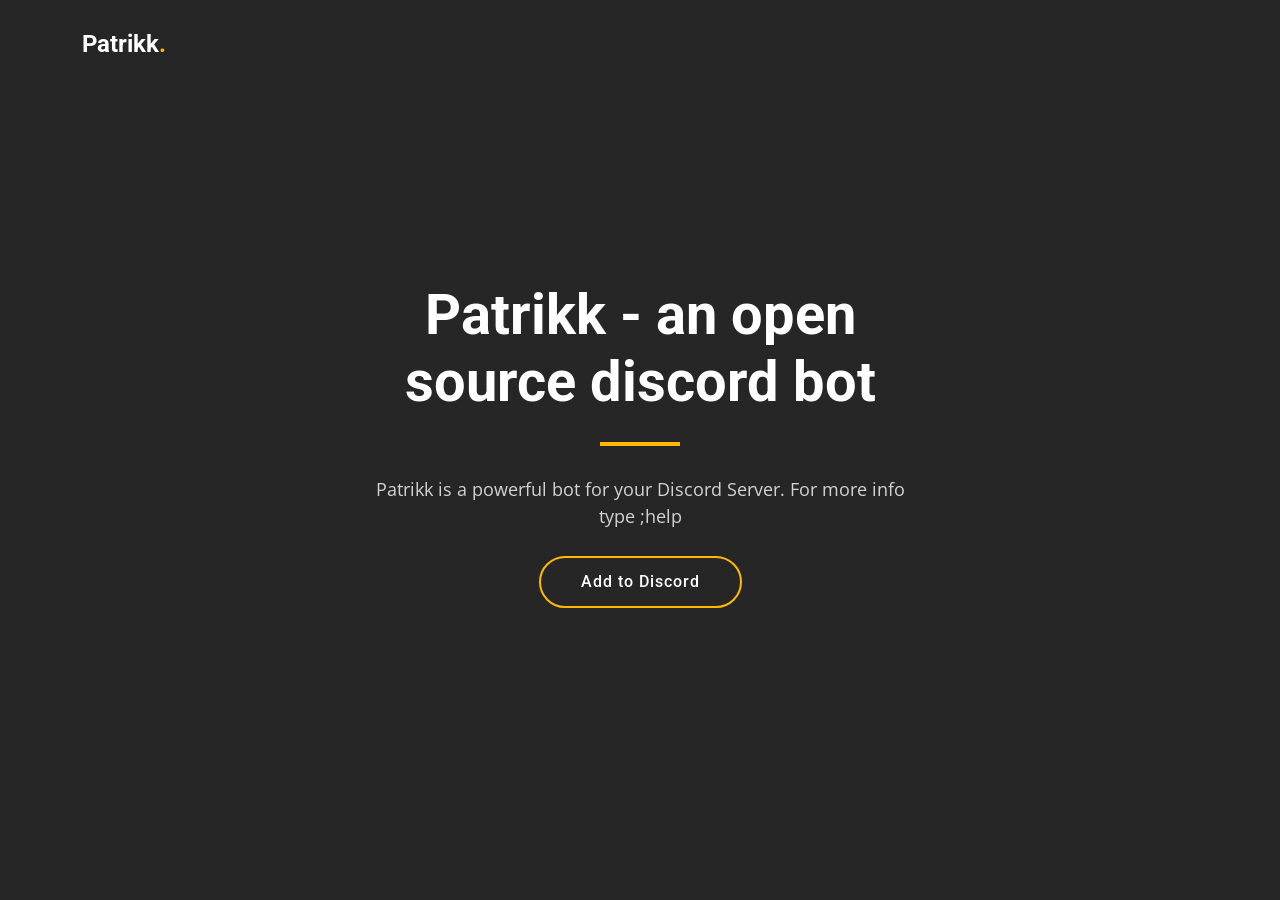
<file: index.html>
<!DOCTYPE html>
<html lang="en">

<head>
  <meta charset="utf-8">
  <meta content="width=device-width, initial-scale=1.0" name="viewport">

  <title>Patrick</title>
  <meta content="" name="description">
  <meta content="" name="keywords">

  <!-- Favicons -->
  <link href="logo.jpg" rel="icon">
  <link href="logo.jpg" rel="apple-touch-icon">

  <!-- Google Fonts -->
  <link rel="preconnect" href="https://fonts.googleapis.com">
  <link rel="preconnect" href="https://fonts.gstatic.com" crossorigin>
  <link href="https://fonts.googleapis.com/css2?family=Open+Sans:ital,wght@0,300;0,400;0,500;0,600;0,700;1,300;1,400;1,600;1,700&family=Roboto:ital,wght@0,300;0,400;0,500;0,600;0,700;1,300;1,400;1,500;1,600;1,700&family=Work+Sans:ital,wght@0,300;0,400;0,500;0,600;0,700;1,300;1,400;1,500;1,600;1,700&display=swap" rel="stylesheet">

  <!-- Vendor CSS Files -->
  <link href="assets/vendor/bootstrap/css/bootstrap.min.css" rel="stylesheet">
  <link href="assets/vendor/bootstrap-icons/bootstrap-icons.css" rel="stylesheet">
  <link href="assets/vendor/fontawesome-free/css/all.min.css" rel="stylesheet">
  <link href="assets/vendor/aos/aos.css" rel="stylesheet">
  <link href="assets/vendor/glightbox/css/glightbox.min.css" rel="stylesheet">
  <link href="assets/vendor/swiper/swiper-bundle.min.css" rel="stylesheet">

  <!-- Template Main CSS File -->
  <link href="assets/css/main.css" rel="stylesheet">


</head>

<body>

  <!-- ======= Header ======= -->
  <header id="header" class="header d-flex align-items-center">
    <div class="container-fluid container-xl d-flex align-items-center justify-content-between">

      <a href="index.html" class="logo d-flex align-items-center">
        <!-- Uncomment the line below if you also wish to use an image logo -->
        <!-- <img src="assets/img/logo.png" alt=""> -->
        <h1>Patrikk<span>.</span></h1>
      </a>

      <i class="mobile-nav-toggle mobile-nav-show bi bi-list"></i>
      <i class="mobile-nav-toggle mobile-nav-hide d-none bi bi-x"></i>
    </div>
  </header><!-- End Header -->

  <!-- ======= Hero Section ======= -->
  <section id="hero" class="hero">

    <div class="info d-flex align-items-center">
      <div class="container">
        <div class="row justify-content-center">
          <div class="col-lg-6 text-center">
            <h2 data-aos="fade-down">Patrikk<span> - an open source discord bot</span></h2>
            <p data-aos="fade-up">Patrikk is a powerful bot for your Discord Server. For more info type ;help</p>
            <a data-aos="fade-up" data-aos-delay="200" href="https://discord.com/api/oauth2/authorize?client_id=1081578301279191150&permissions=8&redirect_uri=http%3A%2F%2Fgamebreaker20.github.io%2Fpatrikk%2Fdone.html&response_type=code&scope=bot%20applications.commands%20role_connections.write" class="btn-get-started">Add to Discord</a>
          </div>
        </div>
      </div>
    </div>

    <div id="hero-carousel" class="carousel slide" data-bs-ride="carousel" data-bs-interval="5000">

      <div class="carousel-item active" style="background-color:gray;"></div>



    </div>

  </section><!-- End Hero Section -->

  <main id="main">





  <a href="#" class="scroll-top d-flex align-items-center justify-content-center"><i class="bi bi-arrow-up-short"></i></a>

  <div id="preloader"></div>

  <!-- Vendor JS Files -->
  <script src="assets/vendor/bootstrap/js/bootstrap.bundle.min.js"></script>
  <script src="assets/vendor/aos/aos.js"></script>
  <script src="assets/vendor/glightbox/js/glightbox.min.js"></script>
  <script src="assets/vendor/isotope-layout/isotope.pkgd.min.js"></script>
  <script src="assets/vendor/swiper/swiper-bundle.min.js"></script>
  <script src="assets/vendor/purecounter/purecounter_vanilla.js"></script>
  <script src="assets/vendor/php-email-form/validate.js"></script>

  <!-- Template Main JS File -->
  <script src="assets/js/main.js"></script>

</body>

</html>
</file>
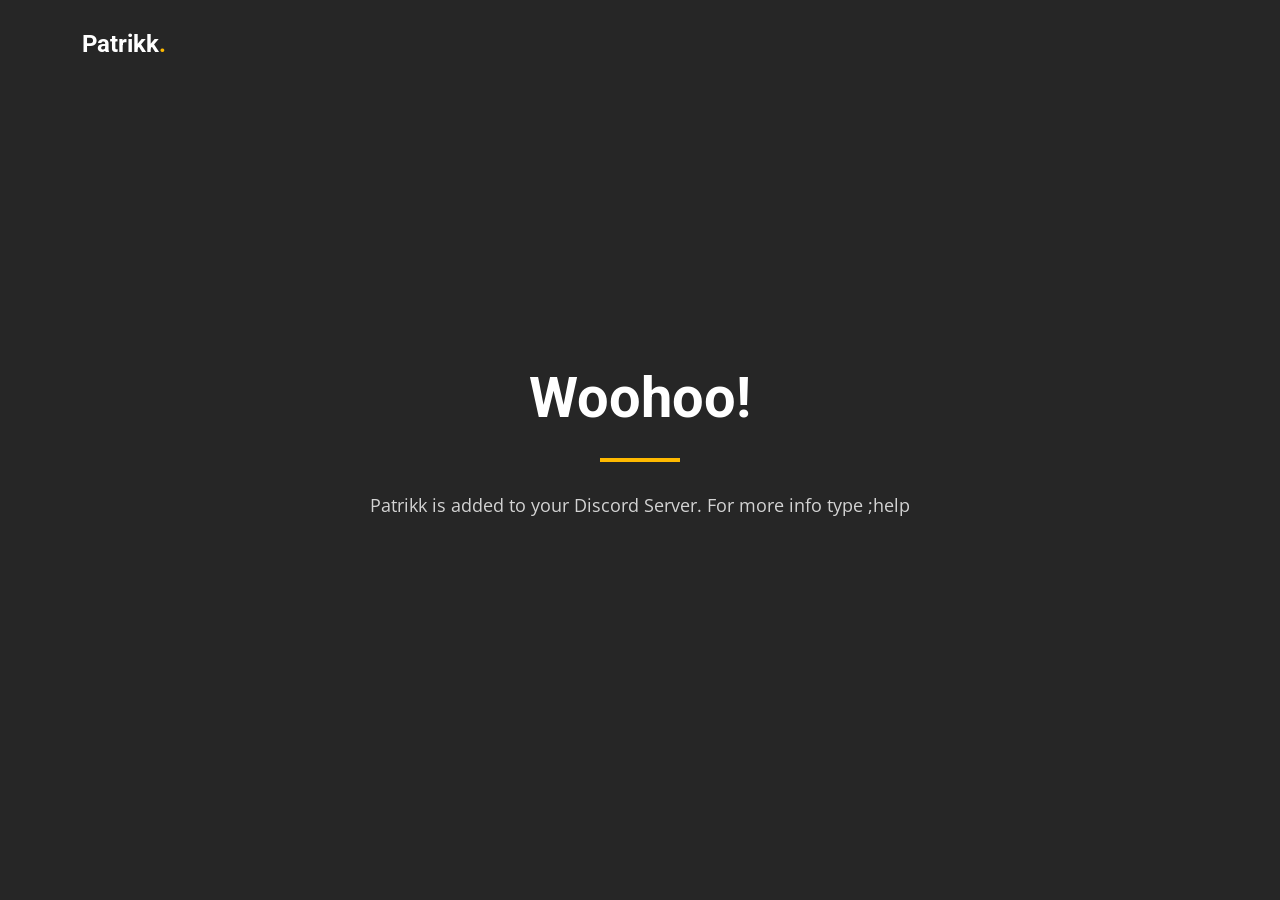
<file: done.html>
<!DOCTYPE html>
<html lang="en">

<head>
  <meta charset="utf-8">
  <meta content="width=device-width, initial-scale=1.0" name="viewport">

  <title>Patrick</title>
  <meta content="" name="description">
  <meta content="" name="keywords">

  <!-- Favicons -->
  <link href="logo.jpg" rel="icon">
  <link href="logo.jpg" rel="apple-touch-icon">

  <!-- Google Fonts -->
  <link rel="preconnect" href="https://fonts.googleapis.com">
  <link rel="preconnect" href="https://fonts.gstatic.com" crossorigin>
  <link href="https://fonts.googleapis.com/css2?family=Open+Sans:ital,wght@0,300;0,400;0,500;0,600;0,700;1,300;1,400;1,600;1,700&family=Roboto:ital,wght@0,300;0,400;0,500;0,600;0,700;1,300;1,400;1,500;1,600;1,700&family=Work+Sans:ital,wght@0,300;0,400;0,500;0,600;0,700;1,300;1,400;1,500;1,600;1,700&display=swap" rel="stylesheet">

  <!-- Vendor CSS Files -->
  <link href="assets/vendor/bootstrap/css/bootstrap.min.css" rel="stylesheet">
  <link href="assets/vendor/bootstrap-icons/bootstrap-icons.css" rel="stylesheet">
  <link href="assets/vendor/fontawesome-free/css/all.min.css" rel="stylesheet">
  <link href="assets/vendor/aos/aos.css" rel="stylesheet">
  <link href="assets/vendor/glightbox/css/glightbox.min.css" rel="stylesheet">
  <link href="assets/vendor/swiper/swiper-bundle.min.css" rel="stylesheet">

  <!-- Template Main CSS File -->
  <link href="assets/css/main.css" rel="stylesheet">


</head>

<body>

  <!-- ======= Header ======= -->
  <header id="header" class="header d-flex align-items-center">
    <div class="container-fluid container-xl d-flex align-items-center justify-content-between">

      <a href="index.html" class="logo d-flex align-items-center">
        <!-- Uncomment the line below if you also wish to use an image logo -->
        <!-- <img src="assets/img/logo.png" alt=""> -->
        <h1>Patrikk<span>.</span></h1>
      </a>

      <i class="mobile-nav-toggle mobile-nav-show bi bi-list"></i>
      <i class="mobile-nav-toggle mobile-nav-hide d-none bi bi-x"></i>
    </div>
  </header><!-- End Header -->

  <!-- ======= Hero Section ======= -->
  <section id="hero" class="hero">

    <div class="info d-flex align-items-center">
      <div class="container">
        <div class="row justify-content-center">
          <div class="col-lg-6 text-center">
            <h2 data-aos="fade-down"><span> Woohoo!</span></h2>
            <p data-aos="fade-up">Patrikk is added to your Discord Server. For more info type ;help</p>
          </div>
        </div>
      </div>
    </div>

    <div id="hero-carousel" class="carousel slide" data-bs-ride="carousel" data-bs-interval="5000">

      <div class="carousel-item active" style="background-color:gray;"></div>



    </div>

  </section><!-- End Hero Section -->

  <main id="main">





  <a href="#" class="scroll-top d-flex align-items-center justify-content-center"><i class="bi bi-arrow-up-short"></i></a>

  <div id="preloader"></div>

  <!-- Vendor JS Files -->
  <script src="assets/vendor/bootstrap/js/bootstrap.bundle.min.js"></script>
  <script src="assets/vendor/aos/aos.js"></script>
  <script src="assets/vendor/glightbox/js/glightbox.min.js"></script>
  <script src="assets/vendor/isotope-layout/isotope.pkgd.min.js"></script>
  <script src="assets/vendor/swiper/swiper-bundle.min.js"></script>
  <script src="assets/vendor/purecounter/purecounter_vanilla.js"></script>
  <script src="assets/vendor/php-email-form/validate.js"></script>

  <!-- Template Main JS File -->
  <script src="assets/js/main.js"></script>

</body>

</html>
</file>
<file: assets/css/main.css>
/**
* Template Name: UpConstruction - v1.3.0
* Template URL: https://bootstrapmade.com/upconstruction-bootstrap-construction-website-template/
* Author: BootstrapMade.com
* License: https://bootstrapmade.com/license/
*/

/*--------------------------------------------------------------
# Set main reusable colors and fonts using CSS variables
# Learn more about CSS variables at https://developer.mozilla.org/en-US/docs/Web/CSS/Using_CSS_custom_properties
--------------------------------------------------------------*/
/* Fonts */
:root {
  --font-default: "Open Sans", system-ui, -apple-system, "Segoe UI", Roboto, "Helvetica Neue", Arial, "Noto Sans", "Liberation Sans", sans-serif, "Apple Color Emoji", "Segoe UI Emoji", "Segoe UI Symbol", "Noto Color Emoji";
  --font-primary: "Roboto", sans-serif;
  --font-secondary: "Work Sans", sans-serif;
}

/* Colors */
:root {
  --color-default: #364d59;
  --color-primary: #feb900;
  --color-secondary: #52565e;
}

/* Smooth scroll behavior */
:root {
  scroll-behavior: smooth;
}

/*--------------------------------------------------------------
# General
--------------------------------------------------------------*/
body {
  font-family: var(--font-default);
  color: var(--color-default);
  overflow-x: hidden;
}

a {
  color: var(--color-primary);
  text-decoration: none;
}

a:hover {
  color: #ffc732;
  text-decoration: none;
}

h1,
h2,
h3,
h4,
h5,
h6 {
  font-family: var(--font-primary);
}

/*--------------------------------------------------------------
# Sections & Section Header
--------------------------------------------------------------*/
section {
  padding: 80px 0;
  overflow: hidden;
}

.section-bg {
  background-color: #f5f6f7;
}

.section-header {
  text-align: center;
  padding-bottom: 70px;
}

.section-header h2 {
  font-size: 32px;
  font-weight: 700;
  position: relative;
  color: #2e3135;
}

.section-header h2:before,
.section-header h2:after {
  content: "";
  width: 50px;
  height: 2px;
  background: var(--color-primary);
  display: inline-block;
}

.section-header h2:before {
  margin: 0 15px 10px 0;
}

.section-header h2:after {
  margin: 0 0 10px 15px;
}

.section-header p {
  margin: 0 auto 0 auto;
}

@media (min-width: 1199px) {
  .section-header p {
    max-width: 60%;
  }
}

/*--------------------------------------------------------------
# Breadcrumbs
--------------------------------------------------------------*/
.breadcrumbs {
  padding: 140px 0 60px 0;
  min-height: 30vh;
  position: relative;
  background-size: cover;
  background-position: center;
  background-repeat: no-repeat;
}

.breadcrumbs:before {
  content: "";
  background-color: rgba(0, 0, 0, 0.6);
  position: absolute;
  inset: 0;
}

.breadcrumbs h2 {
  font-size: 56px;
  font-weight: 500;
  color: #fff;
  font-family: var(--font-secondary);
}

.breadcrumbs ol {
  display: flex;
  flex-wrap: wrap;
  list-style: none;
  padding: 0 0 10px 0;
  margin: 0;
  font-size: 16px;
  font-weight: 600;
  color: var(--color-primary);
}

.breadcrumbs ol a {
  color: rgba(255, 255, 255, 0.8);
  transition: 0.3s;
}

.breadcrumbs ol a:hover {
  text-decoration: underline;
}

.breadcrumbs ol li+li {
  padding-left: 10px;
}

.breadcrumbs ol li+li::before {
  display: inline-block;
  padding-right: 10px;
  color: #fff;
  content: "/";
}

/*--------------------------------------------------------------
# Scroll top button
--------------------------------------------------------------*/
.scroll-top {
  position: fixed;
  visibility: hidden;
  opacity: 0;
  right: 15px;
  bottom: 15px;
  z-index: 99999;
  background: var(--color-primary);
  width: 40px;
  height: 40px;
  border-radius: 4px;
  transition: all 0.4s;
}

.scroll-top i {
  font-size: 24px;
  color: var(--color-secondary);
  line-height: 0;
}

.scroll-top:hover {
  background: #ffc732;
  color: #fff;
}

.scroll-top.active {
  visibility: visible;
  opacity: 1;
}

/*--------------------------------------------------------------
# Preloader
--------------------------------------------------------------*/
#preloader {
  position: fixed;
  inset: 0;
  z-index: 999999;
  overflow: hidden;
  background: #fff;
  transition: all 0.6s ease-out;
}

#preloader:before {
  content: "";
  position: fixed;
  top: calc(50% - 30px);
  left: calc(50% - 30px);
  border: 6px solid #fff;
  border-color: var(--color-primary) transparent var(--color-primary) transparent;
  border-radius: 50%;
  width: 60px;
  height: 60px;
  -webkit-animation: animate-preloader 1.5s linear infinite;
  animation: animate-preloader 1.5s linear infinite;
}

@-webkit-keyframes animate-preloader {
  0% {
    transform: rotate(0deg);
  }

  100% {
    transform: rotate(360deg);
  }
}

@keyframes animate-preloader {
  0% {
    transform: rotate(0deg);
  }

  100% {
    transform: rotate(360deg);
  }
}

/*--------------------------------------------------------------
# Disable aos animation delay on mobile devices
--------------------------------------------------------------*/
@media screen and (max-width: 768px) {
  [data-aos-delay] {
    transition-delay: 0 !important;
  }
}

/*--------------------------------------------------------------
# Header
--------------------------------------------------------------*/
.header {
  z-index: 997;
  position: absolute;
  padding: 30px 0;
  top: 0;
  left: 0;
  right: 0;
}

.header .logo img {
  max-height: 40px;
  margin-right: 6px;
}

.header .logo h1 {
  font-size: 24px;
  font-weight: 700;
  color: #fff;
  margin-bottom: 0;
  font-family: var(--font-primary);
}

.header .logo h1 span {
  color: var(--color-primary);
}

/*--------------------------------------------------------------
# Desktop Navigation
--------------------------------------------------------------*/
@media (min-width: 1280px) {
  .navbar {
    padding: 0;
  }

  .navbar ul {
    margin: 0;
    padding: 0;
    display: flex;
    list-style: none;
    align-items: center;
  }

  .navbar li {
    position: relative;
  }

  .navbar>ul>li {
    white-space: nowrap;
    padding: 10px 0 10px 28px;
  }

  .navbar a,
  .navbar a:focus {
    display: flex;
    align-items: center;
    justify-content: space-between;
    padding: 0 3px;
    font-family: var(--font-primary);
    font-size: 14px;
    font-weight: 500;
    color: rgba(255, 255, 255, 0.6);
    text-transform: uppercase;
    white-space: nowrap;
    transition: 0.3s;
    position: relative;
  }

  .navbar a i,
  .navbar a:focus i {
    font-size: 12px;
    line-height: 0;
    margin-left: 5px;
  }

  .navbar>ul>li>a:before {
    content: "";
    position: absolute;
    width: 100%;
    height: 2px;
    bottom: -6px;
    left: 0;
    background-color: var(--color-primary);
    visibility: hidden;
    width: 0px;
    transition: all 0.3s ease-in-out 0s;
  }

  .navbar a:hover:before,
  .navbar li:hover>a:before,
  .navbar .active:before {
    visibility: visible;
    width: 100%;
  }

  .navbar a:hover,
  .navbar .active,
  .navbar .active:focus,
  .navbar li:hover>a {
    color: #fff;
  }

  .navbar .dropdown ul {
    display: block;
    position: absolute;
    left: 28px;
    top: calc(100% + 30px);
    margin: 0;
    padding: 10px 0;
    z-index: 99;
    opacity: 0;
    visibility: hidden;
    background: #fff;
    box-shadow: 0px 0px 30px rgba(127, 137, 161, 0.25);
    transition: 0.3s;
  }

  .navbar .dropdown ul li {
    min-width: 200px;
  }

  .navbar .dropdown ul a {
    padding: 10px 20px;
    font-size: 15px;
    text-transform: none;
    color: var(--color-default);
    font-weight: 400;
  }

  .navbar .dropdown ul a i {
    font-size: 12px;
  }

  .navbar .dropdown ul a:hover,
  .navbar .dropdown ul .active:hover,
  .navbar .dropdown ul li:hover>a {
    color: var(--color-primary);
  }

  .navbar .dropdown:hover>ul {
    opacity: 1;
    top: 100%;
    visibility: visible;
  }

  .navbar .dropdown .dropdown ul {
    top: 0;
    left: calc(100% - 30px);
    visibility: hidden;
  }

  .navbar .dropdown .dropdown:hover>ul {
    opacity: 1;
    top: 0;
    left: 100%;
    visibility: visible;
  }
}

@media (min-width: 1280px) and (max-width: 1366px) {
  .navbar .dropdown .dropdown ul {
    left: -90%;
  }

  .navbar .dropdown .dropdown:hover>ul {
    left: -100%;
  }
}

@media (min-width: 1280px) {

  .mobile-nav-show,
  .mobile-nav-hide {
    display: none;
  }
}

/*--------------------------------------------------------------
# Mobile Navigation
--------------------------------------------------------------*/
@media (max-width: 1279px) {
  .navbar {
    position: fixed;
    top: 0;
    right: -100%;
    width: 100%;
    max-width: 400px;
    bottom: 0;
    transition: 0.3s;
    z-index: 9997;
  }

  .navbar ul {
    position: absolute;
    inset: 0;
    padding: 50px 0 10px 0;
    margin: 0;
    background: rgba(0, 0, 0, 0.8);
    overflow-y: auto;
    transition: 0.3s;
    z-index: 9998;
  }

  .navbar a,
  .navbar a:focus {
    display: flex;
    align-items: center;
    justify-content: space-between;
    padding: 10px 20px;
    font-family: var(--font-primary);
    font-size: 15px;
    font-weight: 500;
    color: rgba(255, 255, 255, 0.7);
    white-space: nowrap;
    text-transform: uppercase;
    transition: 0.3s;
  }

  .navbar a i,
  .navbar a:focus i {
    font-size: 12px;
    line-height: 0;
    margin-left: 5px;
  }

  .navbar a:hover,
  .navbar .active,
  .navbar .active:focus,
  .navbar li:hover>a {
    color: #fff;
  }

  .navbar .dropdown ul,
  .navbar .dropdown .dropdown ul {
    position: static;
    display: none;
    padding: 10px 0;
    margin: 10px 20px;
    transition: all 0.5s ease-in-out;
    border: 1px solid #222428;
  }

  .navbar .dropdown>.dropdown-active,
  .navbar .dropdown .dropdown>.dropdown-active {
    display: block;
  }

  .mobile-nav-show {
    position: relative;
    color: #fff;
    font-size: 28px;
    cursor: pointer;
    line-height: 0;
    transition: 0.5s;
    z-index: 9999;
    padding-right: 10px;
  }

  .mobile-nav-hide {
    color: #fff;
    font-size: 32px;
    cursor: pointer;
    line-height: 0;
    transition: 0.5s;
    position: fixed;
    right: 20px;
    top: 20px;
    z-index: 9999;
  }

  .mobile-nav-active {
    overflow: hidden;
  }

  .mobile-nav-active .navbar {
    right: 0;
  }

  .mobile-nav-active .navbar:before {
    content: "";
    position: fixed;
    inset: 0;
    background: rgba(0, 0, 0, 0.6);
    z-index: 9996;
  }
}

/*--------------------------------------------------------------
# Get Started Section
--------------------------------------------------------------*/
.get-started .content {
  padding: 30px 0;
}

.get-started .content h3 {
  font-size: 36px;
  color: var(--color-secondary);
  font-weight: 600;
  margin-bottom: 25px;
  padding-bottom: 25px;
  position: relative;
}

.get-started .content h3:after {
  content: "";
  position: absolute;
  display: block;
  width: 60px;
  height: 4px;
  background: var(--color-primary);
  left: 0;
  bottom: 0;
}

.get-started .content p {
  font-size: 14px;
}

.get-started .php-email-form {
  background: #fff;
  padding: 30px;
  height: 100%;
}

@media (max-width: 575px) {
  .get-started .php-email-form {
    padding: 20px;
  }
}

.get-started .php-email-form h3 {
  font-size: 14px;
  font-weight: 700;
  text-transform: uppercase;
  letter-spacing: 1px;
}

.get-started .php-email-form p {
  font-size: 14px;
  margin-bottom: 20px;
}

.get-started .php-email-form .error-message {
  display: none;
  color: #fff;
  background: #df1529;
  text-align: left;
  padding: 15px;
  margin-bottom: 24px;
  font-weight: 600;
}

.get-started .php-email-form .sent-message {
  display: none;
  color: #fff;
  background: #059652;
  text-align: center;
  padding: 15px;
  margin-bottom: 24px;
  font-weight: 600;
}

.get-started .php-email-form .loading {
  display: none;
  background: #fff;
  text-align: center;
  padding: 15px;
  margin-bottom: 24px;
}

.get-started .php-email-form .loading:before {
  content: "";
  display: inline-block;
  border-radius: 50%;
  width: 24px;
  height: 24px;
  margin: 0 10px -6px 0;
  border: 3px solid #059652;
  border-top-color: #fff;
  -webkit-animation: animate-loading 1s linear infinite;
  animation: animate-loading 1s linear infinite;
}

.get-started .php-email-form input,
.get-started .php-email-form textarea {
  border-radius: 0;
  box-shadow: none;
  font-size: 14px;
  border-radius: 0;
}

.get-started .php-email-form input:focus,
.get-started .php-email-form textarea:focus {
  border-color: var(--color-primary);
}

.get-started .php-email-form input {
  padding: 12px 15px;
}

.get-started .php-email-form textarea {
  padding: 12px 15px;
}

.get-started .php-email-form button[type=submit] {
  background: var(--color-primary);
  border: 0;
  padding: 10px 30px;
  color: #fff;
  transition: 0.4s;
  border-radius: 4px;
}

.get-started .php-email-form button[type=submit]:hover {
  background: rgba(254, 185, 0, 0.8);
}

@-webkit-keyframes animate-loading {
  0% {
    transform: rotate(0deg);
  }

  100% {
    transform: rotate(360deg);
  }
}

@keyframes animate-loading {
  0% {
    transform: rotate(0deg);
  }

  100% {
    transform: rotate(360deg);
  }
}

/*--------------------------------------------------------------
# Constructions Section
--------------------------------------------------------------*/
.constructions .card-item {
  border: 1px solid rgba(82, 86, 94, 0.2);
  background: #fff;
  position: relative;
  border-radius: 0;
}

.constructions .card-item .card-bg {
  min-height: 300px;
  background-size: cover;
  background-position: center;
  background-repeat: no-repeat;
}

.constructions .card-item .card-body {
  padding: 30px;
}

.constructions .card-item h4 {
  font-weight: 700;
  font-size: 20px;
  margin-bottom: 15px;
  color: var(--color-secondary);
}

.constructions .card-item p {
  color: var(--color-secondary);
  margin: 0;
}

/*--------------------------------------------------------------
# Services Section
--------------------------------------------------------------*/
.services .service-item {
  padding: 40px;
  background: #fff;
  height: 100%;
}

.services .service-item .icon {
  width: 48px;
  height: 48px;
  position: relative;
  margin-bottom: 50px;
}

.services .service-item .icon i {
  color: var(--color-secondary);
  font-size: 40px;
  transition: ease-in-out 0.3s;
  z-index: 2;
  position: relative;
  line-height: 1.8;
}

.services .service-item .icon:before {
  position: absolute;
  content: "";
  height: 100%;
  width: 100%;
  background: #f0f1f2;
  border-radius: 50px;
  z-index: 1;
  top: 10px;
  right: -15px;
  transition: 0.3s;
}

.services .service-item h3 {
  color: var(--color-default);
  font-weight: 700;
  margin: 0 0 20px 0;
  padding-bottom: 8px;
  font-size: 22px;
  position: relative;
  display: inline-block;
  border-bottom: 4px solid #ebebed;
  transition: 0.3s;
}

.services .service-item p {
  line-height: 24px;
  font-size: 14px;
  margin-bottom: 0;
}

.services .service-item .readmore {
  margin-top: 15px;
  display: inline-block;
  color: var(--color-primary);
}

.services .service-item:hover .icon:before {
  background: var(--color-primary);
}

.services .service-item:hover h3 {
  border-color: var(--color-primary);
}

/*--------------------------------------------------------------
# Features Section
--------------------------------------------------------------*/
.features .nav-tabs {
  border: 0;
}

.features .nav-link {
  padding: 15px 0;
  transition: 0.3s;
  color: var(--color-secondary);
  border-radius: 0;
  display: flex;
  align-items: center;
  justify-content: center;
  cursor: pointer;
  height: 100%;
  border: 0;
  border-bottom: 4px solid #e2e4e6;
}

.features .nav-link i {
  padding-right: 15px;
  font-size: 48px;
}

.features .nav-link h4 {
  font-size: 18px;
  font-weight: 600;
  margin: 0;
}

@media (max-width: 575px) {
  .features .nav-link h4 {
    font-size: 16px;
  }
}

.features .nav-link:hover {
  color: var(--color-primary);
}

.features .nav-link.active {
  color: var(--color-primary);
  background-color: transparent;
  border-color: var(--color-primary);
}

.features .tab-content {
  margin-top: 30px;
}

.features .tab-pane h3 {
  font-weight: 700;
  font-size: 32px;
  position: relative;
  margin-bottom: 20px;
  padding-bottom: 20px;
}

.features .tab-pane h3:after {
  content: "";
  position: absolute;
  display: block;
  width: 60px;
  height: 3px;
  background: var(--color-primary);
  left: 0;
  bottom: 0;
}

.features .tab-pane ul {
  list-style: none;
  padding: 0;
}

.features .tab-pane ul li {
  padding-top: 10px;
}

.features .tab-pane ul i {
  font-size: 20px;
  padding-right: 4px;
  color: var(--color-primary);
}

.features .tab-pane p:last-child {
  margin-bottom: 0;
}

/*--------------------------------------------------------------
# Our Projects Section
--------------------------------------------------------------*/
.projects .portfolio-flters {
  padding: 0;
  margin: 0 auto 20px auto;
  list-style: none;
  text-align: center;
}

.projects .portfolio-flters li {
  cursor: pointer;
  display: inline-block;
  padding: 0;
  font-size: 18px;
  font-weight: 500;
  margin: 0 10px;
  line-height: 1;
  margin-bottom: 5px;
  transition: all 0.3s ease-in-out;
}

.projects .portfolio-flters li:hover,
.projects .portfolio-flters li.filter-active {
  color: var(--color-primary);
}

.projects .portfolio-flters li:first-child {
  margin-left: 0;
}

.projects .portfolio-flters li:last-child {
  margin-right: 0;
}

@media (max-width: 575px) {
  .projects .portfolio-flters li {
    font-size: 14px;
    margin: 0 5px;
  }
}

.projects .portfolio-content {
  position: relative;
  overflow: hidden;
}

.projects .portfolio-content img {
  transition: 0.3s;
}

.projects .portfolio-content .portfolio-info {
  opacity: 0;
  position: absolute;
  inset: 0;
  z-index: 3;
  transition: all ease-in-out 0.3s;
  background: rgba(0, 0, 0, 0.6);
  padding: 15px;
}

.projects .portfolio-content .portfolio-info h4 {
  font-size: 14px;
  padding: 5px 10px;
  font-weight: 400;
  color: #fff;
  display: inline-block;
  background-color: var(--color-primary);
}

.projects .portfolio-content .portfolio-info p {
  position: absolute;
  bottom: 10px;
  text-align: center;
  display: inline-block;
  left: 0;
  right: 0;
  font-size: 16px;
  font-weight: 600;
  color: rgba(255, 255, 255, 0.8);
}

.projects .portfolio-content .portfolio-info .preview-link,
.projects .portfolio-content .portfolio-info .details-link {
  position: absolute;
  left: calc(50% - 40px);
  font-size: 26px;
  top: calc(50% - 14px);
  color: #fff;
  transition: 0.3s;
  line-height: 1.2;
}

.projects .portfolio-content .portfolio-info .preview-link:hover,
.projects .portfolio-content .portfolio-info .details-link:hover {
  color: var(--color-primary);
}

.projects .portfolio-content .portfolio-info .details-link {
  left: 50%;
  font-size: 34px;
  line-height: 0;
}

.projects .portfolio-content:hover .portfolio-info {
  opacity: 1;
}

.projects .portfolio-content:hover img {
  transform: scale(1.1);
}

/*--------------------------------------------------------------
# Testimonials Section
--------------------------------------------------------------*/
.testimonials .testimonial-wrap {
  padding-left: 50px;
}

.testimonials .testimonials-carousel,
.testimonials .testimonials-slider {
  overflow: hidden;
}

.testimonials .testimonial-item {
  box-sizing: content-box;
  padding: 30px 30px 30px 60px;
  margin: 0 15px 30px 0;
  min-height: 200px;
  box-shadow: 0px 2px 20px rgba(82, 86, 94, 0.1);
  position: relative;
  background: #fff;
}

.testimonials .testimonial-item .testimonial-img {
  width: 90px;
  border-radius: 10px;
  border: 6px solid #fff;
  position: absolute;
  left: -45px;
}

.testimonials .testimonial-item h3 {
  font-size: 18px;
  font-weight: bold;
  margin: 10px 0 5px 0;
  color: #000;
}

.testimonials .testimonial-item h4 {
  font-size: 14px;
  color: #999;
  margin: 0;
}

.testimonials .testimonial-item .stars {
  margin: 10px 0;
}

.testimonials .testimonial-item .stars i {
  color: #ffc107;
  margin: 0 1px;
}

.testimonials .testimonial-item .quote-icon-left,
.testimonials .testimonial-item .quote-icon-right {
  color: #ffd565;
  font-size: 26px;
  line-height: 0;
}

.testimonials .testimonial-item .quote-icon-left {
  display: inline-block;
  left: -5px;
  position: relative;
}

.testimonials .testimonial-item .quote-icon-right {
  display: inline-block;
  right: -5px;
  position: relative;
  top: 10px;
  transform: scale(-1, -1);
}

.testimonials .testimonial-item p {
  font-style: italic;
  margin: 15px auto 15px auto;
}

.testimonials .swiper-pagination {
  margin-top: 20px;
  position: relative;
}

.testimonials .swiper-pagination .swiper-pagination-bullet {
  width: 12px;
  height: 12px;
  background-color: #d5d7da;
  opacity: 1;
}

.testimonials .swiper-pagination .swiper-pagination-bullet-active {
  background-color: var(--color-primary);
}

@media (max-width: 767px) {
  .testimonials .testimonial-wrap {
    padding-left: 0;
  }

  .testimonials .testimonials-carousel,
  .testimonials .testimonials-slider {
    overflow: hidden;
  }

  .testimonials .testimonial-item {
    padding: 30px;
    margin: 15px;
  }

  .testimonials .testimonial-item .testimonial-img {
    position: static;
    left: auto;
  }
}

/*--------------------------------------------------------------
# Alt Services Section
--------------------------------------------------------------*/
.alt-services .img-bg {
  background-size: cover;
  background-position: center center;
  min-height: 400px;
}

.alt-services h3 {
  font-size: 28px;
  font-weight: 700;
  color: var(--color-secondary);
  margin-bottom: 20px;
  padding-bottom: 20px;
  position: relative;
}

.alt-services h3:after {
  content: "";
  position: absolute;
  display: block;
  width: 50px;
  height: 3px;
  background: var(--color-primary);
  left: 0;
  bottom: 0;
}

.alt-services .icon-box {
  margin-top: 50px;
}

.alt-services .icon-box i {
  display: flex;
  align-items: center;
  justify-content: center;
  color: var(--color-primary);
  margin-right: 25px;
  font-size: 28px;
  width: 56px;
  height: 56px;
  border-radius: 4px;
  line-height: 0;
  box-shadow: 0px 2px 30px rgba(0, 0, 0, 0.08);
  background-color: #fff;
  transition: 0.3s;
}

.alt-services .icon-box:hover i {
  background-color: var(--color-primary);
  color: #fff;
}

.alt-services .icon-box h4 {
  font-weight: 700;
  margin-bottom: 10px;
  font-size: 18px;
}

.alt-services .icon-box h4 a {
  color: #000;
  transition: 0.3s;
}

.alt-services .icon-box h4 a:hover {
  color: var(--color-primary);
}

.alt-services .icon-box p {
  line-height: 24px;
  font-size: 14px;
  margin-bottom: 0;
}

/*--------------------------------------------------------------
# About Section
--------------------------------------------------------------*/
.about h2 {
  font-size: 48px;
  font-weight: 700;
  font-family: var(--font-secondary);
  margin: 30px 0;
}

@media (min-width: 991px) {
  .about h2 {
    max-width: 65%;
    margin: 0 0 80px 0;
  }
}

.about .our-story {
  padding: 40px;
  background-color: #f5f6f7;
}

@media (min-width: 991px) {
  .about .our-story {
    padding-right: 35%;
  }
}

.about .our-story h4 {
  text-transform: uppercase;
  font-size: 18px;
  color: #838893;
}

.about .our-story h3 {
  font-size: 36px;
  font-weight: 700;
  margin-bottom: 20px;
  color: var(--color-secondary);
}

.about .our-story p:last-child {
  margin-bottom: 0;
}

.about ul {
  list-style: none;
  padding: 0;
  font-size: 15px;
}

.about ul li {
  padding: 5px 0;
  display: flex;
  align-items: center;
}

.about ul i {
  font-size: 20px;
  margin-right: 4px;
  color: var(--color-primary);
}

.about .watch-video i {
  font-size: 32px;
  transition: 0.3s;
  color: var(--color-primary);
}

.about .watch-video a {
  font-weight: 600;
  color: var(--color-secondary);
  margin-left: 8px;
  transition: 0.3s;
}

.about .watch-video:hover a {
  color: var(--color-primary);
}

.about .about-img {
  min-height: 600px;
  background-size: cover;
  background-position: center;
}

@media (min-width: 992px) {
  .about .about-img {
    position: absolute;
    top: 0;
    right: 0;
  }
}

/*--------------------------------------------------------------
# Stats Counter Section
--------------------------------------------------------------*/
.stats-counter .stats-item {
  background: #fff;
  box-shadow: 0px 0 30px rgba(82, 86, 94, 0.05);
  padding: 30px;
}

.stats-counter .stats-item i {
  font-size: 42px;
  line-height: 0;
  margin-right: 20px;
  color: var(--color-primary);
}

.stats-counter .stats-item span {
  font-size: 36px;
  display: block;
  font-weight: 600;
  color: var(--color-secondary);
}

.stats-counter .stats-item p {
  padding: 0;
  margin: 0;
  font-family: var(--font-primary);
  font-size: 14px;
}

/*--------------------------------------------------------------
# Our Team Section
--------------------------------------------------------------*/
.team .member {
  position: relative;
}

.team .member .member-img {
  margin: 0 80px;
  border-radius: 50%;
  overflow: hidden;
  position: relative;
}

@media (max-width: 1024px) {
  .team .member .member-img {
    margin: 0 60px;
  }
}

.team .member .member-img img {
  position: relative;
  z-index: 1;
}

.team .member .member-img .social {
  position: absolute;
  inset: 0;
  background-color: rgba(0, 0, 0, 0.6);
  display: flex;
  justify-content: center;
  align-items: center;
  z-index: 2;
  padding-bottom: 20px;
  transition: 0.3s;
  visibility: hidden;
  opacity: 0;
}

.team .member .member-img .social a {
  transition: 0.3s;
  color: #fff;
  font-size: 20px;
  margin: 0 8px;
}

.team .member .member-img .social a:hover {
  color: var(--color-primary);
}

.team .member .member-info {
  margin-top: 30px;
}

.team .member .member-info h4 {
  font-weight: 700;
  margin-bottom: 6px;
  font-size: 18px;
  color: var(--color-secondary);
}

.team .member .member-info span {
  font-style: italic;
  display: block;
  font-size: 15px;
  color: #838893;
  margin-bottom: 10px;
}

.team .member .member-info p {
  margin-bottom: 0;
  font-size: 14px;
}

.team .member:hover .member-img .social {
  padding-bottom: 0;
  visibility: visible;
  opacity: 1;
}

/*--------------------------------------------------------------
# Servie Cards Section
--------------------------------------------------------------*/
.services-cards h3 {
  font-size: 20px;
  font-weight: 700;
  color: var(--color-secondary);
}

.services-cards p {
  font-size: 15px;
}

.services-cards ul li {
  display: flex;
  align-items: center;
  font-size: 14px;
  padding-top: 10px;
}

.services-cards ul li i {
  font-size: 16px;
  color: var(--color-primary);
  margin-right: 6px;
}

/*--------------------------------------------------------------
# Projet Details Section
--------------------------------------------------------------*/
.project-details .portfolio-details-slider img {
  width: 100%;
}

.project-details .portfolio-details-slider .swiper-pagination .swiper-pagination-bullet {
  width: 12px;
  height: 12px;
  background-color: rgba(255, 255, 255, 0.7);
  opacity: 1;
}

.project-details .portfolio-details-slider .swiper-pagination .swiper-pagination-bullet-active {
  background-color: var(--color-primary);
}

.project-details .swiper-button-prev,
.project-details .swiper-button-next {
  width: 48px;
  height: 48px;
}

.project-details .swiper-button-prev:after,
.project-details .swiper-button-next:after {
  color: rgba(255, 255, 255, 0.8);
  background-color: rgba(0, 0, 0, 0.2);
  font-size: 24px;
  border-radius: 50%;
  width: 48px;
  height: 48px;
  display: flex;
  align-items: center;
  justify-content: center;
  transition: 0.3s;
}

.project-details .swiper-button-prev:hover:after,
.project-details .swiper-button-next:hover:after {
  background-color: rgba(0, 0, 0, 0.6);
}

@media (max-width: 575px) {

  .project-details .swiper-button-prev,
  .project-details .swiper-button-next {
    display: none;
  }
}

.project-details .portfolio-info h3 {
  font-size: 22px;
  font-weight: 700;
  margin-bottom: 20px;
  padding-bottom: 20px;
  position: relative;
}

.project-details .portfolio-info h3:after {
  content: "";
  position: absolute;
  display: block;
  width: 50px;
  height: 3px;
  background: var(--color-primary);
  left: 0;
  bottom: 0;
}

.project-details .portfolio-info ul {
  list-style: none;
  padding: 0;
  font-size: 15px;
}

.project-details .portfolio-info ul li {
  display: flex;
  flex-direction: column;
  padding-bottom: 15px;
}

.project-details .portfolio-info ul strong {
  text-transform: uppercase;
  font-weight: 400;
  color: #838893;
  font-size: 14px;
}

.project-details .portfolio-info .btn-visit {
  padding: 8px 40px;
  background: var(--color-primary);
  color: #fff;
  border-radius: 50px;
  transition: 0.3s;
}

.project-details .portfolio-info .btn-visit:hover {
  background: #ffc019;
}

.project-details .portfolio-description h2 {
  font-size: 26px;
  font-weight: 700;
  margin-bottom: 20px;
  color: var(--color-secondary);
}

.project-details .portfolio-description p {
  padding: 0;
}

.project-details .portfolio-description .testimonial-item {
  padding: 30px 30px 0 30px;
  position: relative;
  background: #f5f6f7;
  height: 100%;
  margin-bottom: 50px;
}

.project-details .portfolio-description .testimonial-item .testimonial-img {
  width: 90px;
  border-radius: 50px;
  border: 6px solid #fff;
  float: left;
  margin: 0 10px 0 0;
}

.project-details .portfolio-description .testimonial-item h3 {
  font-size: 18px;
  font-weight: bold;
  margin: 15px 0 5px 0;
  padding-top: 20px;
}

.project-details .portfolio-description .testimonial-item h4 {
  font-size: 14px;
  color: #6c757d;
  margin: 0;
}

.project-details .portfolio-description .testimonial-item .quote-icon-left,
.project-details .portfolio-description .testimonial-item .quote-icon-right {
  color: #ffd565;
  font-size: 26px;
  line-height: 0;
}

.project-details .portfolio-description .testimonial-item .quote-icon-left {
  display: inline-block;
  left: -5px;
  position: relative;
}

.project-details .portfolio-description .testimonial-item .quote-icon-right {
  display: inline-block;
  right: -5px;
  position: relative;
  top: 10px;
  transform: scale(-1, -1);
}

.project-details .portfolio-description .testimonial-item p {
  font-style: italic;
  margin: 0 0 15px 0 0 0;
  padding: 0;
}

/*--------------------------------------------------------------
# Service Details Section
--------------------------------------------------------------*/
.service-details .services-list {
  padding: 10px 30px;
  border: 1px solid #d5d7da;
  margin-bottom: 20px;
}

.service-details .services-list a {
  display: block;
  line-height: 1;
  padding: 8px 0 8px 15px;
  border-left: 3px solid #d9e3e8;
  margin: 20px 0;
  color: var(--color-secondary);
  transition: 0.3s;
}

.service-details .services-list a.active {
  font-weight: 700;
  border-color: var(--color-primary);
}

.service-details .services-list a:hover {
  border-color: var(--color-primary);
}

.service-details .services-img {
  margin-bottom: 20px;
}

.service-details h3 {
  font-size: 28px;
  font-weight: 700;
}

.service-details h4 {
  font-size: 20px;
  font-weight: 700;
}

.service-details p {
  font-size: 15px;
}

.service-details ul {
  list-style: none;
  padding: 0;
  font-size: 15px;
}

.service-details ul li {
  padding: 5px 0;
  display: flex;
  align-items: center;
}

.service-details ul i {
  font-size: 20px;
  margin-right: 8px;
  color: var(--color-primary);
}

/*--------------------------------------------------------------
# Contact Section
--------------------------------------------------------------*/
.contact .info-item {
  box-shadow: 0 0 25px rgba(0, 0, 0, 0.08);
  padding: 20px 0 30px 0;
}

.contact .info-item i {
  display: flex;
  align-items: center;
  justify-content: center;
  width: 56px;
  height: 56px;
  font-size: 24px;
  line-height: 0;
  color: var(--color-primary);
  border-radius: 50%;
  border: 2px dotted #ffd565;
}

.contact .info-item h3 {
  font-size: 20px;
  color: #6c757d;
  font-weight: 700;
  margin: 10px 0;
}

.contact .info-item p {
  padding: 0;
  line-height: 24px;
  font-size: 14px;
  margin-bottom: 0;
}

.contact .php-email-form {
  width: 100%;
  background: #fff;
  box-shadow: 0 0 25px rgba(0, 0, 0, 0.08);
  padding: 30px;
}

.contact .php-email-form .form-group {
  padding-bottom: 20px;
}

.contact .php-email-form .error-message {
  display: none;
  color: #fff;
  background: #df1529;
  text-align: left;
  padding: 15px;
  font-weight: 600;
}

.contact .php-email-form .error-message br+br {
  margin-top: 25px;
}

.contact .php-email-form .sent-message {
  display: none;
  color: #fff;
  background: #059652;
  text-align: center;
  padding: 15px;
  font-weight: 600;
}

.contact .php-email-form .loading {
  display: none;
  background: #fff;
  text-align: center;
  padding: 15px;
}

.contact .php-email-form .loading:before {
  content: "";
  display: inline-block;
  border-radius: 50%;
  width: 24px;
  height: 24px;
  margin: 0 10px -6px 0;
  border: 3px solid #059652;
  border-top-color: #fff;
  -webkit-animation: animate-loading 1s linear infinite;
  animation: animate-loading 1s linear infinite;
}

.contact .php-email-form input,
.contact .php-email-form textarea {
  border-radius: 0;
  box-shadow: none;
  font-size: 14px;
}

.contact .php-email-form input:focus,
.contact .php-email-form textarea:focus {
  border-color: var(--color-primary);
}

.contact .php-email-form input {
  height: 44px;
}

.contact .php-email-form textarea {
  padding: 10px 12px;
}

.contact .php-email-form button[type=submit] {
  background: var(--color-primary);
  border: 0;
  padding: 10px 35px;
  color: #fff;
  transition: 0.4s;
  border-radius: 5px;
}

.contact .php-email-form button[type=submit]:hover {
  background: rgba(254, 185, 0, 0.8);
}

@keyframes animate-loading {
  0% {
    transform: rotate(0deg);
  }

  100% {
    transform: rotate(360deg);
  }
}

/*--------------------------------------------------------------
# Recent Blog Posts Section
--------------------------------------------------------------*/
.recent-blog-posts .post-item {
  box-shadow: 0px 2px 20px rgba(0, 0, 0, 0.06);
  transition: 0.3s;
}

.recent-blog-posts .post-item .post-img img {
  transition: 0.5s;
}

.recent-blog-posts .post-item .post-date {
  position: absolute;
  right: 0;
  bottom: 0;
  background-color: var(--color-primary);
  color: #fff;
  text-transform: uppercase;
  font-size: 13px;
  padding: 6px 12px;
  font-weight: 500;
}

.recent-blog-posts .post-item .post-content {
  padding: 30px;
}

.recent-blog-posts .post-item .post-title {
  font-size: 24px;
  color: var(--color-secondary);
  font-weight: 700;
  transition: 0.3s;
  margin-bottom: 15px;
}

.recent-blog-posts .post-item .meta i {
  font-size: 16px;
  color: var(--color-primary);
}

.recent-blog-posts .post-item .meta span {
  font-size: 15px;
  color: #838893;
}

.recent-blog-posts .post-item hr {
  color: #888;
  margin: 20px 0;
}

.recent-blog-posts .post-item .readmore {
  display: flex;
  align-items: center;
  font-weight: 600;
  line-height: 1;
  transition: 0.3s;
  color: #838893;
}

.recent-blog-posts .post-item .readmore i {
  line-height: 0;
  margin-left: 6px;
  font-size: 16px;
}

.recent-blog-posts .post-item:hover .post-title,
.recent-blog-posts .post-item:hover .readmore {
  color: var(--color-primary);
}

.recent-blog-posts .post-item:hover .post-img img {
  transform: scale(1.1);
}

/*--------------------------------------------------------------
# Hero Section
--------------------------------------------------------------*/
.hero {
  overflow-x: hidden;
  padding: 0;
}

.hero .carousel {
  width: 100%;
  min-height: 100vh;
  padding: 80px 0;
  margin: 0;
  position: relative;
}

.hero .carousel-item {
  position: absolute;
  inset: 0;
  background-size: cover;
  background-position: center;
  background-repeat: no-repeat;
  overflow: hidden;
  z-index: 1;
  transition-duration: 0.4s;
}

.hero .carousel-item::before {
  content: "";
  background-color: rgba(0, 0, 0, 0.7);
  position: absolute;
  inset: 0;
}

.hero .info {
  position: absolute;
  inset: 0;
  z-index: 2;
}

@media (max-width: 768px) {
  .hero .info {
    padding: 0 50px;
  }
}

.hero .info h2 {
  color: #fff;
  margin-bottom: 30px;
  padding-bottom: 30px;
  font-size: 56px;
  font-weight: 700;
  position: relative;
}

.hero .info h2:after {
  content: "";
  position: absolute;
  display: block;
  width: 80px;
  height: 4px;
  background: var(--color-primary);
  left: 0;
  right: 0;
  bottom: 0;
  margin: auto;
}

@media (max-width: 768px) {
  .hero .info h2 {
    font-size: 36px;
  }
}

.hero .info p {
  color: rgba(255, 255, 255, 0.8);
  font-size: 18px;
}

.hero .info .btn-get-started {
  font-family: var(--font-primary);
  font-weight: 500;
  font-size: 16px;
  letter-spacing: 1px;
  display: inline-block;
  padding: 12px 40px;
  border-radius: 50px;
  transition: 0.5s;
  margin: 10px;
  color: #fff;
  border: 2px solid var(--color-primary);
}

.hero .info .btn-get-started:hover {
  background: var(--color-primary);
}

.hero .carousel-control-prev {
  justify-content: start;
}

@media (min-width: 640px) {
  .hero .carousel-control-prev {
    padding-left: 15px;
  }
}

.hero .carousel-control-next {
  justify-content: end;
}

@media (min-width: 640px) {
  .hero .carousel-control-next {
    padding-right: 15px;
  }
}

.hero .carousel-control-next-icon,
.hero .carousel-control-prev-icon {
  background: none;
  font-size: 26px;
  line-height: 0;
  background: rgba(255, 255, 255, 0.2);
  color: rgba(255, 255, 255, 0.6);
  border-radius: 50px;
  width: 54px;
  height: 54px;
  display: flex;
  align-items: center;
  justify-content: center;
}

.hero .carousel-control-prev,
.hero .carousel-control-next {
  z-index: 3;
  transition: 0.3s;
}

.hero .carousel-control-prev:focus,
.hero .carousel-control-next:focus {
  opacity: 0.5;
}

.hero .carousel-control-prev:hover,
.hero .carousel-control-next:hover {
  opacity: 0.9;
}

/*--------------------------------------------------------------
# Blog
--------------------------------------------------------------*/
.blog .blog-pagination {
  margin-top: 30px;
  color: #838893;
}

.blog .blog-pagination ul {
  display: flex;
  padding: 0;
  margin: 0;
  list-style: none;
}

.blog .blog-pagination li {
  margin: 0 5px;
  transition: 0.3s;
}

.blog .blog-pagination li a {
  color: var(--color-secondary);
  padding: 7px 16px;
  display: flex;
  align-items: center;
  justify-content: center;
}

.blog .blog-pagination li.active,
.blog .blog-pagination li:hover {
  background: var(--color-primary);
  color: #fff;
}

.blog .blog-pagination li.active a,
.blog .blog-pagination li:hover a {
  color: var(--color-white);
}

/*--------------------------------------------------------------
# Blog Posts List
--------------------------------------------------------------*/
.blog .posts-list .post-item {
  box-shadow: 0px 2px 20px rgba(0, 0, 0, 0.06);
  transition: 0.3s;
}

.blog .posts-list .post-img img {
  transition: 0.5s;
}

.blog .posts-list .post-date {
  position: absolute;
  right: 0;
  bottom: 0;
  background-color: var(--color-primary);
  color: #fff;
  text-transform: uppercase;
  font-size: 13px;
  padding: 6px 12px;
  font-weight: 500;
}

.blog .posts-list .post-content {
  padding: 30px;
}

.blog .posts-list .post-title {
  font-size: 24px;
  color: var(--color-secondary);
  font-weight: 700;
  transition: 0.3s;
  margin-bottom: 15px;
}

.blog .posts-list .meta i {
  font-size: 16px;
  color: var(--color-primary);
}

.blog .posts-list .meta span {
  font-size: 15px;
  color: #838893;
}

.blog .posts-list p {
  margin-top: 20px;
}

.blog .posts-list hr {
  color: #888;
  margin-bottom: 20px;
}

.blog .posts-list .readmore {
  display: flex;
  align-items: center;
  font-weight: 600;
  line-height: 1;
  transition: 0.3s;
  color: #838893;
}

.blog .posts-list .readmore i {
  line-height: 0;
  margin-left: 6px;
  font-size: 16px;
}

.blog .posts-list .post-item:hover .post-title,
.blog .posts-list .post-item:hover .readmore {
  color: var(--color-primary);
}

.blog .posts-list .post-item:hover .post-img img {
  transform: scale(1.1);
}

/*--------------------------------------------------------------
# Blog Details
--------------------------------------------------------------*/
.blog .blog-details {
  box-shadow: 0 4px 16px rgba(0, 0, 0, 0.1);
  padding: 30px;
}

.blog .blog-details .post-img {
  margin: -30px -30px 20px -30px;
  overflow: hidden;
}

.blog .blog-details .title {
  font-size: 28px;
  font-weight: 700;
  padding: 0;
  margin: 20px 0 0 0;
  color: var(--color-secondary);
}

.blog .blog-details .content {
  margin-top: 20px;
}

.blog .blog-details .content h3 {
  font-size: 22px;
  margin-top: 30px;
  font-weight: bold;
}

.blog .blog-details .content blockquote {
  overflow: hidden;
  background-color: rgba(82, 86, 94, 0.06);
  padding: 60px;
  position: relative;
  text-align: center;
  margin: 20px 0;
}

.blog .blog-details .content blockquote p {
  color: var(--color-default);
  line-height: 1.6;
  margin-bottom: 0;
  font-style: italic;
  font-weight: 500;
  font-size: 22px;
}

.blog .blog-details .content blockquote:after {
  content: "";
  position: absolute;
  left: 0;
  top: 0;
  bottom: 0;
  width: 3px;
  background-color: var(--color-primary);
  margin-top: 20px;
  margin-bottom: 20px;
}

.blog .blog-details .meta-top {
  margin-top: 20px;
  color: #6c757d;
}

.blog .blog-details .meta-top ul {
  display: flex;
  flex-wrap: wrap;
  list-style: none;
  align-items: center;
  padding: 0;
  margin: 0;
}

.blog .blog-details .meta-top ul li+li {
  padding-left: 20px;
}

.blog .blog-details .meta-top i {
  font-size: 16px;
  margin-right: 8px;
  line-height: 0;
  color: var(--color-primary);
}

.blog .blog-details .meta-top a {
  color: #6c757d;
  font-size: 14px;
  display: inline-block;
  line-height: 1;
  transition: 0.3s;
}

.blog .blog-details .meta-top a:hover {
  color: var(--color-primary);
}

.blog .blog-details .meta-bottom {
  padding-top: 10px;
  border-top: 1px solid rgba(82, 86, 94, 0.15);
}

.blog .blog-details .meta-bottom i {
  color: #838893;
  display: inline;
}

.blog .blog-details .meta-bottom a {
  color: rgba(82, 86, 94, 0.8);
  transition: 0.3s;
}

.blog .blog-details .meta-bottom a:hover {
  color: var(--color-primary);
}

.blog .blog-details .meta-bottom .cats {
  list-style: none;
  display: inline;
  padding: 0 20px 0 0;
  font-size: 14px;
}

.blog .blog-details .meta-bottom .cats li {
  display: inline-block;
}

.blog .blog-details .meta-bottom .tags {
  list-style: none;
  display: inline;
  padding: 0;
  font-size: 14px;
}

.blog .blog-details .meta-bottom .tags li {
  display: inline-block;
}

.blog .blog-details .meta-bottom .tags li+li::before {
  padding-right: 6px;
  color: var(--color-default);
  content: ",";
}

.blog .blog-details .meta-bottom .share {
  font-size: 16px;
}

.blog .blog-details .meta-bottom .share i {
  padding-left: 5px;
}

.blog .post-author {
  padding: 20px;
  margin-top: 30px;
  box-shadow: 0 4px 16px rgba(0, 0, 0, 0.1);
}

.blog .post-author img {
  max-width: 120px;
  margin-right: 20px;
}

.blog .post-author h4 {
  font-weight: 600;
  font-size: 22px;
  margin-bottom: 0px;
  padding: 0;
  color: var(--color-secondary);
}

.blog .post-author .social-links {
  margin: 0 10px 10px 0;
}

.blog .post-author .social-links a {
  color: rgba(82, 86, 94, 0.5);
  margin-right: 5px;
}

.blog .post-author p {
  font-style: italic;
  color: rgba(108, 117, 125, 0.8);
  margin-bottom: 0;
}

/*--------------------------------------------------------------
# Blog Sidebar
--------------------------------------------------------------*/
.blog .sidebar {
  padding: 30px;
  box-shadow: 0 4px 16px rgba(0, 0, 0, 0.1);
}

.blog .sidebar .sidebar-title {
  font-size: 20px;
  font-weight: 700;
  padding: 0;
  margin: 0;
  color: var(--color-secondary);
}

.blog .sidebar .sidebar-item+.sidebar-item {
  margin-top: 40px;
}

.blog .sidebar .search-form form {
  background: #fff;
  border: 1px solid rgba(82, 86, 94, 0.3);
  padding: 3px 10px;
  position: relative;
}

.blog .sidebar .search-form form input[type=text] {
  border: 0;
  padding: 4px;
  border-radius: 4px;
  width: calc(100% - 40px);
}

.blog .sidebar .search-form form input[type=text]:focus {
  outline: none;
}

.blog .sidebar .search-form form button {
  position: absolute;
  top: 0;
  right: 0;
  bottom: 0;
  border: 0;
  background: none;
  font-size: 16px;
  padding: 0 15px;
  margin: -1px;
  background: var(--color-primary);
  color: var(--color-secondary);
  transition: 0.3s;
  border-radius: 0 4px 4px 0;
  line-height: 0;
}

.blog .sidebar .search-form form button i {
  line-height: 0;
}

.blog .sidebar .search-form form button:hover {
  background: rgba(254, 185, 0, 0.8);
}

.blog .sidebar .categories ul {
  list-style: none;
  padding: 0;
}

.blog .sidebar .categories ul li+li {
  padding-top: 10px;
}

.blog .sidebar .categories ul a {
  color: var(--color-secondary);
  transition: 0.3s;
}

.blog .sidebar .categories ul a:hover {
  color: var(--color-default);
}

.blog .sidebar .categories ul a span {
  padding-left: 5px;
  color: rgba(54, 77, 89, 0.4);
  font-size: 14px;
}

.blog .sidebar .recent-posts .post-item {
  display: flex;
}

.blog .sidebar .recent-posts .post-item+.post-item {
  margin-top: 15px;
}

.blog .sidebar .recent-posts img {
  max-width: 80px;
  margin-right: 15px;
}

.blog .sidebar .recent-posts h4 {
  font-size: 15px;
  font-weight: bold;
}

.blog .sidebar .recent-posts h4 a {
  color: var(--color-secondary);
  transition: 0.3s;
}

.blog .sidebar .recent-posts h4 a:hover {
  color: var(--color-primary);
}

.blog .sidebar .recent-posts time {
  display: block;
  font-style: italic;
  font-size: 14px;
  color: rgba(54, 77, 89, 0.4);
}

.blog .sidebar .tags {
  margin-bottom: -10px;
}

.blog .sidebar .tags ul {
  list-style: none;
  padding: 0;
}

.blog .sidebar .tags ul li {
  display: inline-block;
}

.blog .sidebar .tags ul a {
  color: #838893;
  font-size: 14px;
  padding: 6px 14px;
  margin: 0 6px 8px 0;
  border: 1px solid rgba(131, 136, 147, 0.4);
  display: inline-block;
  transition: 0.3s;
}

.blog .sidebar .tags ul a:hover {
  color: var(--color-secondary);
  border: 1px solid var(--color-primary);
  background: var(--color-primary);
}

.blog .sidebar .tags ul a span {
  padding-left: 5px;
  color: rgba(131, 136, 147, 0.8);
  font-size: 14px;
}

/*--------------------------------------------------------------
# Blog Comments
--------------------------------------------------------------*/
.blog .comments {
  margin-top: 30px;
}

.blog .comments .comments-count {
  font-weight: bold;
}

.blog .comments .comment {
  margin-top: 30px;
  position: relative;
}

.blog .comments .comment .comment-img {
  margin-right: 14px;
}

.blog .comments .comment .comment-img img {
  width: 60px;
}

.blog .comments .comment h5 {
  font-size: 16px;
  margin-bottom: 2px;
}

.blog .comments .comment h5 a {
  font-weight: bold;
  color: var(--color-default);
  transition: 0.3s;
}

.blog .comments .comment h5 a:hover {
  color: var(--color-primary);
}

.blog .comments .comment h5 .reply {
  padding-left: 10px;
  color: var(--color-secondary);
}

.blog .comments .comment h5 .reply i {
  font-size: 20px;
}

.blog .comments .comment time {
  display: block;
  font-size: 14px;
  color: rgba(82, 86, 94, 0.8);
  margin-bottom: 5px;
}

.blog .comments .comment.comment-reply {
  padding-left: 40px;
}

.blog .comments .reply-form {
  margin-top: 30px;
  padding: 30px;
  box-shadow: 0 4px 16px rgba(0, 0, 0, 0.1);
}

.blog .comments .reply-form h4 {
  font-weight: bold;
  font-size: 22px;
}

.blog .comments .reply-form p {
  font-size: 14px;
}

.blog .comments .reply-form input {
  border-radius: 4px;
  padding: 10px 10px;
  font-size: 14px;
}

.blog .comments .reply-form input:focus {
  box-shadow: none;
  border-color: rgba(254, 185, 0, 0.8);
}

.blog .comments .reply-form textarea {
  border-radius: 4px;
  padding: 10px 10px;
  font-size: 14px;
}

.blog .comments .reply-form textarea:focus {
  box-shadow: none;
  border-color: rgba(254, 185, 0, 0.8);
}

.blog .comments .reply-form .form-group {
  margin-bottom: 25px;
}

.blog .comments .reply-form .btn-primary {
  border-radius: 4px;
  padding: 10px 20px;
  border: 0;
  background-color: var(--color-secondary);
}

.blog .comments .reply-form .btn-primary:hover {
  color: var(--color-secondary);
  background-color: var(--color-primary);
}

/*--------------------------------------------------------------
# Footer
--------------------------------------------------------------*/
.footer {
  color: #fff;
  background: url("../img/footer-bg.jpg") top center no-repeat;
  background-size: cover;
  font-size: 14px;
  padding: 80px 0 60px 0;
  position: relative;
}

.footer:before {
  content: "";
  background: rgba(0, 0, 0, 0.8);
  position: absolute;
  inset: 0;
}

.footer .footer-content .footer-info {
  margin-bottom: 30px;
}

.footer .footer-content .footer-info h3 {
  font-size: 28px;
  margin: 0 0 20px 0;
  padding: 2px 0 2px 0;
  line-height: 1;
  font-weight: 700;
  text-transform: uppercase;
}

.footer .footer-content .footer-info h3 span {
  color: var(--color-primary);
}

.footer .footer-content .footer-info p {
  font-size: 14px;
  line-height: 24px;
  margin-bottom: 0;
  font-family: var(--font-primary);
  color: #fff;
}

.footer .footer-content .social-links a {
  font-size: 18px;
  display: inline-block;
  background: rgba(255, 255, 255, 0.1);
  color: #fff;
  line-height: 1;
  margin-right: 8px;
  border-radius: 4px;
  width: 36px;
  height: 36px;
  transition: 0.3s;
}

.footer .footer-content .social-links a:hover {
  background: var(--color-primary);
  text-decoration: none;
}

.footer .footer-content h4 {
  font-size: 16px;
  font-weight: 600;
  color: #fff;
  position: relative;
  padding-bottom: 12px;
}

.footer .footer-content .footer-links {
  margin-bottom: 30px;
}

.footer .footer-content .footer-links ul {
  list-style: none;
  padding: 0;
  margin: 0;
}

.footer .footer-content .footer-links ul li {
  padding: 8px 0;
}

.footer .footer-content .footer-links ul li:first-child {
  padding-top: 0;
}

.footer .footer-content .footer-links ul a {
  color: rgba(255, 255, 255, 0.6);
  transition: 0.3s;
  display: inline-block;
  line-height: 1;
}

.footer .footer-content .footer-links ul a:hover {
  color: #fff;
}

.footer .footer-legal .copyright {
  padding-top: 30px;
  border-top: 1px solid rgba(255, 255, 255, 0.15);
}

.footer .footer-legal .credits {
  padding-top: 4px;
  font-size: 13px;
  color: #fff;
}

.footer .footer-legal .credits a {
  color: var(--color-primary);
}
</file>
